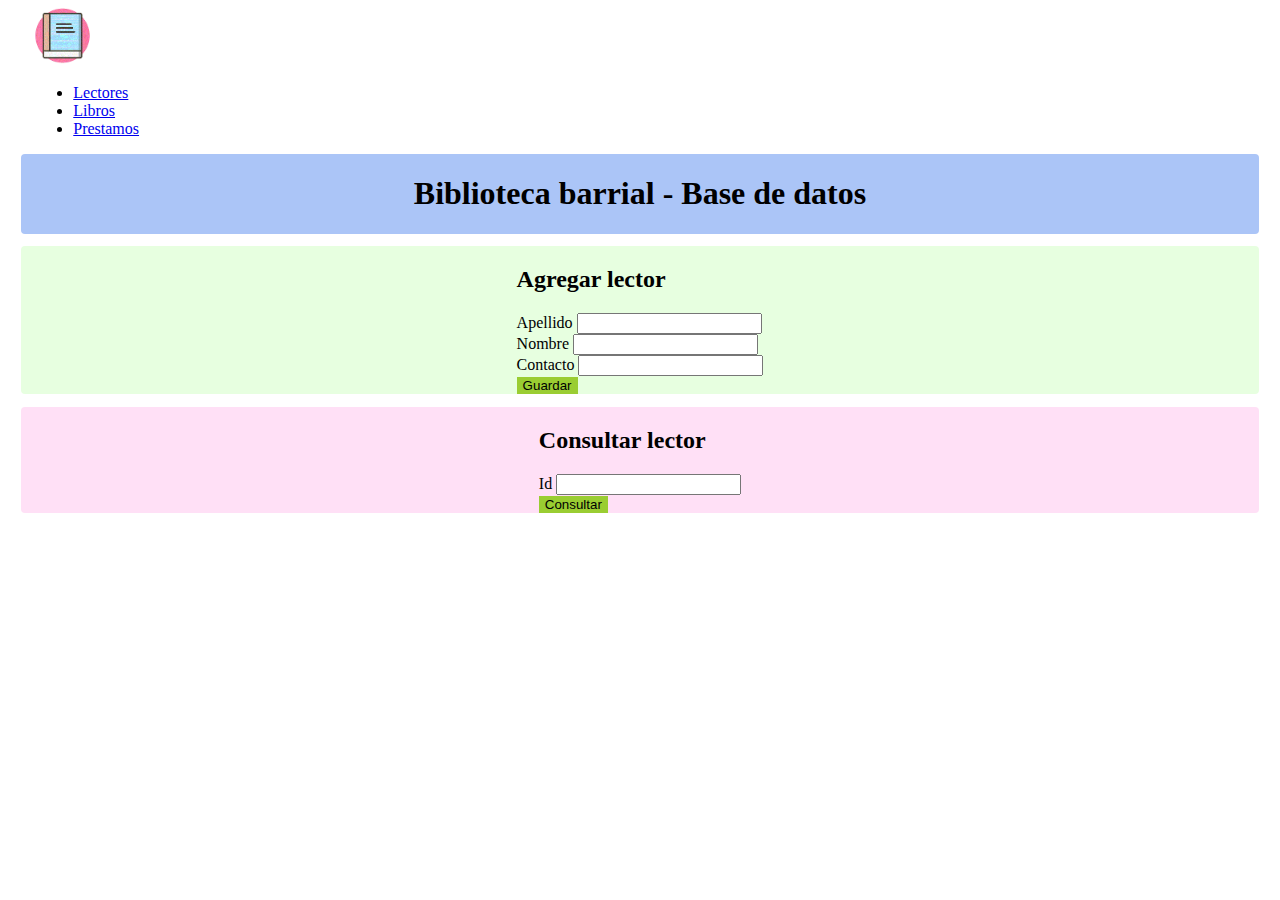
<file: target/trabajo_final/index.html>
<!DOCTYPE html>
<html lang="es">

<head>
    <meta http-equiv="Content-Type" content="text/html; charset=UTF-8">
    <title>Consulta Lector</title>
    <!-- CSS only -->
    <link href="https://cdn.jsdelivr.net/npm/bootstrap@5.2.3/dist/css/bootstrap.min.css" rel="stylesheet"
        integrity="sha384-rbsA2VBKQhggwzxH7pPCaAqO46MgnOM80zW1RWuH61DGLwZJEdK2Kadq2F9CUG65" crossorigin="anonymous">
    <link rel="stylesheet" href="styles.css">
</head>


<body>


    <header>
        <nav class="navbar navbar-expand-lg bg-body-tertiary" >

            <a class="navbar-brand" href="">
                <img src="./media/icono.gif" alt="LogoLibro" width="60"></a>


            <div class="collapse navbar-collapse" id="navbarSupportedContent">
                <ul class="navbar-nav me-auto mb-lg-0">

                    <li class="nav-item">
                        <a class="nav-link" href="index.html">Lectores</a>
                    </li>
                    <li class="nav-item">
                        <a class="nav-link" href="libros.html">Libros</a>
                    </li>
                    <li class="nav-item">
                        <a class="nav-link" href="prestamos.html">Prestamos</a>
                    </li>
                </ul>

            </div>
            </div>
        </nav>

    </header>

    <div id="titulos">
        <h1>Biblioteca barrial - Base de datos</h1>

    </div>

    <section id="S1">
        <div class="mb-4">
            <h2>Agregar lector</h2>

            <form action="nuevolector" method="post">

                <div class="input-group mb-3">
                    <span class="input-group-text" id="inputGroup-sizing-default">Apellido</span>
                    <input name="apellido" type="text" class="form-control" aria-label="Sizing example input"
                        aria-describedby="inputGroup-sizing-default">
                </div>

                <div class="input-group mb-3">
                    <span class="input-group-text" id="inputGroup-sizing-default">Nombre</span>
                    <input name="nombre" type="text" class="form-control" aria-label="Sizing example input"
                        aria-describedby="inputGroup-sizing-default">
                </div>

                <div class="input-group mb-3">
                    <span class="input-group-text" id="inputGroup-sizing-default">Contacto</span>
                    <input name="contacto" type="text" class="form-control" aria-label="Sizing example input"
                        aria-describedby="inputGroup-sizing-default">
                </div>

                <div class="d-grid gap-2">
                    <button class="btn btn-primary" type="submit">Guardar</button>
                </div>

            </form>

        </div>
    </section>

    <section id="S2">
        <div class="mb-4 ">
            <h2>Consultar lector</h2>
            <form action="verLector" method="get">
                <div class="input-group mb-3">
                    <span class="input-group-text" id="inputGroup-sizing-default">Id</span>
                    <input name="id" type="text" class="form-control" aria-label="Sizing example input"
                        aria-describedby="inputGroup-sizing-default">
                </div>

                <div class="d-grid gap-2">
                    <button class="btn btn-primary" type="submit">Consultar</button>
                </div>
            </form>
        </div>
    </section>


    <!-- JavaScript Bundle with Popper -->
    <script src="https://cdn.jsdelivr.net/npm/bootstrap@5.2.3/dist/js/bootstrap.bundle.min.js"
        integrity="sha384-kenU1KFdBIe4zVF0s0G1M5b4hcpxyD9F7jL+jjXkk+Q2h455rYXK/7HAuoJl+0I4"
        crossorigin="anonymous"></script>
    <script src="https://cdn.jsdelivr.net/npm/bootstrap@5.3.0-alpha1/dist/js/bootstrap.bundle.min.js"
        integrity="sha384-w76AqPfDkMBDXo30jS1Sgez6pr3x5MlQ1ZAGC+nuZB+EYdgRZgiwxhTBTkF7CXvN"
        crossorigin="anonymous"></script>

</body>

</html>
</file>
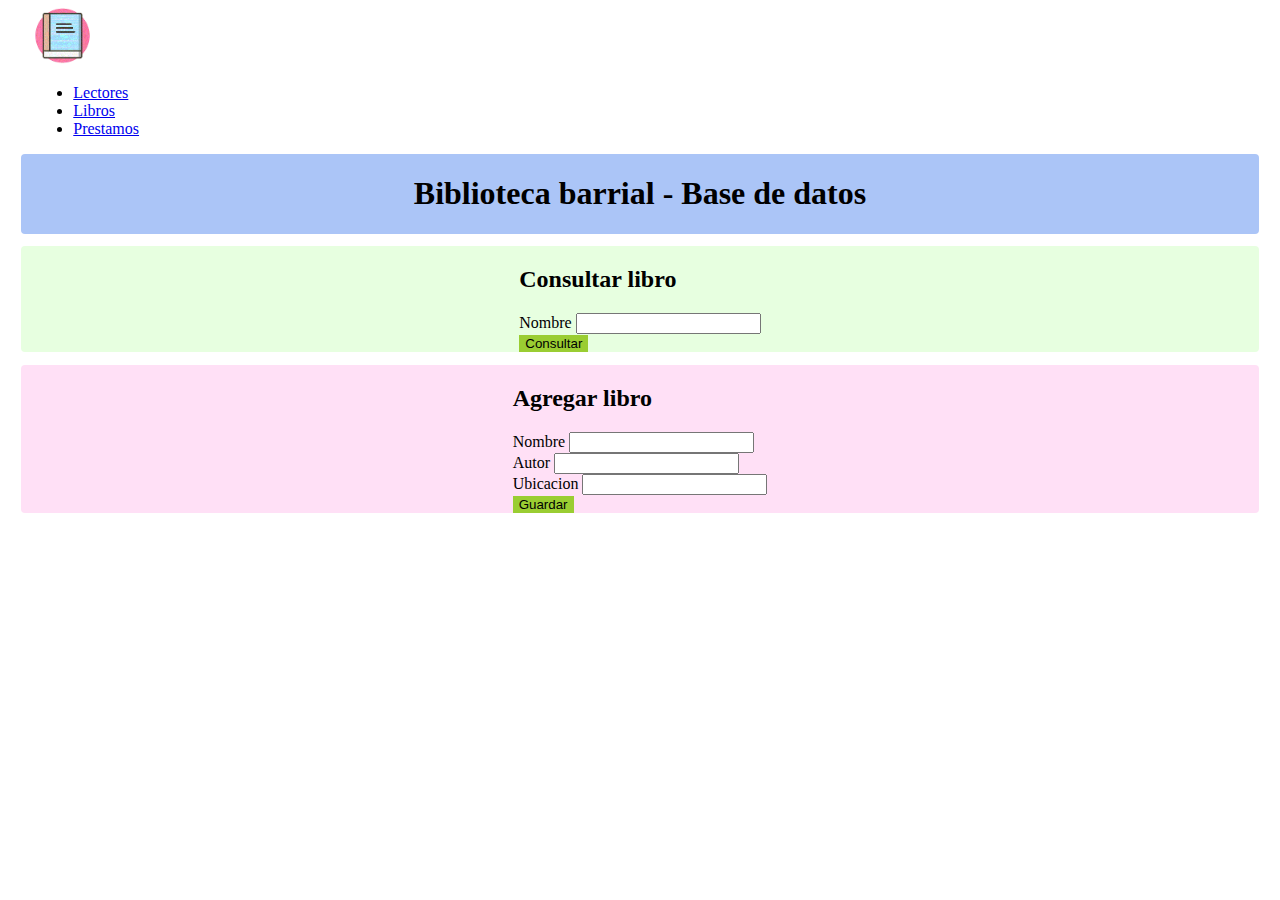
<file: target/trabajo_final/libros.html>
<!DOCTYPE html>
<html lang="es">

<head>
    <meta http-equiv="Content-Type" content="text/html; charset=UTF-8">
    <title>Consulta de libros</title>
    <!-- CSS only -->
    <link href="https://cdn.jsdelivr.net/npm/bootstrap@5.2.3/dist/css/bootstrap.min.css" rel="stylesheet"
        integrity="sha384-rbsA2VBKQhggwzxH7pPCaAqO46MgnOM80zW1RWuH61DGLwZJEdK2Kadq2F9CUG65" crossorigin="anonymous">
    <link rel="stylesheet" href="styles.css">
</head>


<body>


    <header>
        <nav class="navbar navbar-expand-lg bg-body-tertiary">

            <a class="navbar-brand" href="">
                <img src="./media/icono.gif" alt="LogoLibro" width="60"></a>


            <div class="collapse navbar-collapse" id="navbarSupportedContent">
                <ul class="navbar-nav me-auto mb-lg-0">

                    <li class="nav-item">
                        <a class="nav-link" href="./index.html">Lectores</a>
                    </li>
                    <li class="nav-item">
                        <a class="nav-link" href="./libros.html">Libros</a>
                    </li>
                    <li class="nav-item">
                        <a class="nav-link" href="./prestamos.html">Prestamos</a>
                    </li>
                </ul>

            </div>
            </div>
        </nav>

    </header>

    <div id="titulos">
        <h1>Biblioteca barrial - Base de datos</h1>
    </div>


    <section id="S1">
        <div class="mb-4 ">
            <h2>Consultar libro</h2>
            <form action="verLibro" method="get">
                <div class="input-group mb-3">
                    <span class="input-group-text" id="inputGroup-sizing-default">Nombre</span>
                    <input name="Nombre_Libro" type="text" class="form-control" aria-label="Sizing example input"
                        aria-describedby="inputGroup-sizing-default">
                </div>
            

                <div class="d-grid gap-2">
                    <button class="btn btn-primary" type="submit">Consultar</button>
                </div>
            </form>



        </div>
    </section>




    <section id="S2">
        <div class="mb-4">
            <h2>Agregar libro</h2>

            <form action="nuevolibro" method="post">

                <div class="input-group mb-3">
                    <span class="input-group-text" id="inputGroup-sizing-default">Nombre</span>
                    <input name="Nombre_Libro" type="text" class="form-control" aria-label="Sizing example input"
                        aria-describedby="inputGroup-sizing-default">
                </div>

                <div class="input-group mb-3">
                    <span class="input-group-text" id="inputGroup-sizing-default">Autor</span>
                    <input name="Autor" type="text" class="form-control" aria-label="Sizing example input"
                        aria-describedby="inputGroup-sizing-default">
                </div>

                <div class="input-group mb-3">
                    <span class="input-group-text" id="inputGroup-sizing-default">Ubicacion</span>
                    <input name="Ubicacion" type="text" class="form-control" aria-label="Sizing example input"
                        aria-describedby="inputGroup-sizing-default">
                </div>

                <div class="d-grid gap-2">
                    <button class="btn btn-primary" type="submit">Guardar</button>
                </div>

            </form>

        </div>
    </section>




    <!-- JavaScript Bundle with Popper -->
    <script src="https://cdn.jsdelivr.net/npm/bootstrap@5.2.3/dist/js/bootstrap.bundle.min.js"
        integrity="sha384-kenU1KFdBIe4zVF0s0G1M5b4hcpxyD9F7jL+jjXkk+Q2h455rYXK/7HAuoJl+0I4"
        crossorigin="anonymous"></script>
    <script src="https://cdn.jsdelivr.net/npm/bootstrap@5.3.0-alpha1/dist/js/bootstrap.bundle.min.js"
        integrity="sha384-w76AqPfDkMBDXo30jS1Sgez6pr3x5MlQ1ZAGC+nuZB+EYdgRZgiwxhTBTkF7CXvN"
        crossorigin="anonymous"></script>

</body>

</html>
</file>
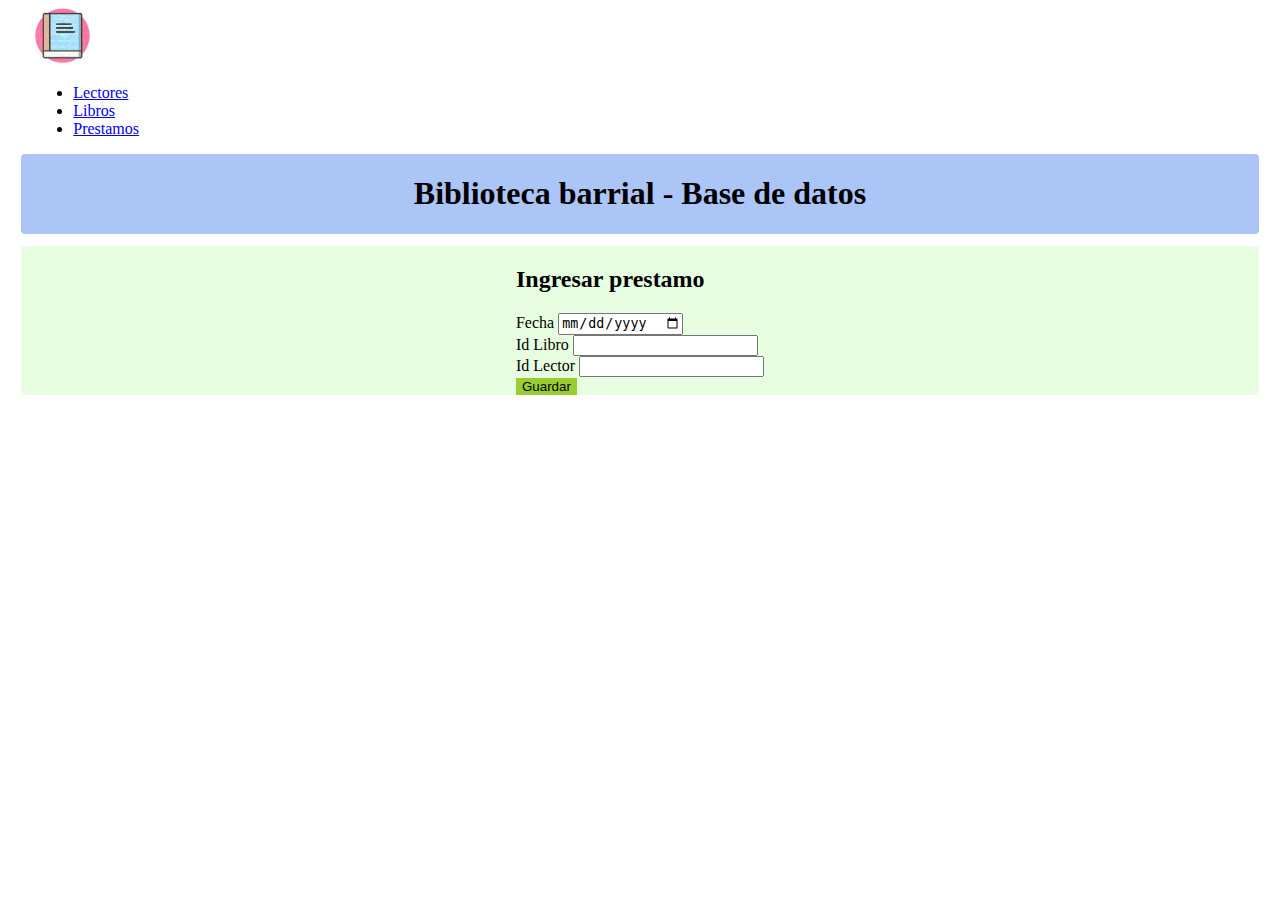
<file: target/trabajo_final/prestamos.html>
<!DOCTYPE html>
<html>

<head>
    <meta http-equiv="Content-Type" content="text/html; charset=UTF-8">
    <title>Prestamos</title>
    <!-- CSS only -->
    <link href="https://cdn.jsdelivr.net/npm/bootstrap@5.2.3/dist/css/bootstrap.min.css" rel="stylesheet"
        integrity="sha384-rbsA2VBKQhggwzxH7pPCaAqO46MgnOM80zW1RWuH61DGLwZJEdK2Kadq2F9CUG65" crossorigin="anonymous">
    <link rel="stylesheet" href="styles.css">
</head>


<body>


    <header>
        <nav class="navbar navbar-expand-lg bg-body-tertiary">

            <a class="navbar-brand" href="">
                <img src="./media/icono.gif" alt="LogoLibro" width="60"></a>


            <div class="collapse navbar-collapse" id="navbarSupportedContent">
                <ul class="navbar-nav me-auto mb-lg-0">

                    <li class="nav-item">
                        <a class="nav-link" href="./index.html">Lectores</a>
                    </li>
                    <li class="nav-item">
                        <a class="nav-link" href="./libros.html">Libros</a>
                    </li>
                    <li class="nav-item">
                        <a class="nav-link" href="./prestamos.html">Prestamos</a>
                    </li>
                </ul>

            </div>
            </div>
        </nav>

    </header>

    <div id="titulos">
        <h1>Biblioteca barrial - Base de datos</h1>
    </div>


    <section id="S1">
        <div class="mb-4 ">
            <h2>Ingresar prestamo</h2>

            <form action="prestarLibro" method="post">

                <div class="input-group mb-3">
                    <span class="input-group-text" id="inputGroup-sizing-default">Fecha</span>
                    <input name="fecha" type="date" class="form-control" aria-label="Sizing example input"
                        aria-describedby="inputGroup-sizing-default">
                </div>

                <div class="input-group mb-3">
                    <span class="input-group-text" id="inputGroup-sizing-default">Id Libro</span>
                    <input name="id_libro" type="text" class="form-control" aria-label="Sizing example input"
                        aria-describedby="inputGroup-sizing-default">
                </div>

                <div class="input-group mb-3">
                    <span class="input-group-text" id="inputGroup-sizing-default">Id Lector</span>
                    <input name="id_Lector" type="text" class="form-control" aria-label="Sizing example input"
                        aria-describedby="inputGroup-sizing-default">
                </div>

                <div class="d-grid gap-2">
                    <button class="btn btn-primary" type="submit">Guardar</button>
                </div>

            </form>



        </div>
    </section>


        <!-- JavaScript Bundle with Popper -->
    <script src="https://cdn.jsdelivr.net/npm/bootstrap@5.2.3/dist/js/bootstrap.bundle.min.js"
        integrity="sha384-kenU1KFdBIe4zVF0s0G1M5b4hcpxyD9F7jL+jjXkk+Q2h455rYXK/7HAuoJl+0I4"
        crossorigin="anonymous"></script>
    <script src="https://cdn.jsdelivr.net/npm/bootstrap@5.3.0-alpha1/dist/js/bootstrap.bundle.min.js"
        integrity="sha384-w76AqPfDkMBDXo30jS1Sgez6pr3x5MlQ1ZAGC+nuZB+EYdgRZgiwxhTBTkF7CXvN"
        crossorigin="anonymous"></script>

</body>

</html>
</file>
<file: target/trabajo_final/styles.css>
* {
    box-sizing: border-box;
}


#titulos {
    background-color: rgb(171, 197, 247);
    border-radius: 4px 4px 4px 4px;
    display: flex;
    flex-direction: column;
    align-items: center;
    margin: 1%;
}

#S1 {
    background-color: rgb(231, 255, 224);
    display: flex;
    flex-direction: column;
    align-items: center;
    border-radius: 4px 4px 4px 4px;
    margin: 1%;
}

#S2 {
    background-color: rgb(255, 224, 246);
    display: flex;
    flex-direction: column;
    align-items: center;
    border-radius: 4px 4px 4px 4px;
    margin: 1%;
}

#S3 {
    background-color: lightcyan;
    display: flex;
    flex-direction: column;
    align-items: center;
    border-radius: 4px 4px 4px 4px;
    margin: 1%;
}

.btn {
    background-color: yellowgreen;
    border-style: none;
   }

   header{
    margin-left: 2%;
   }
</file>
